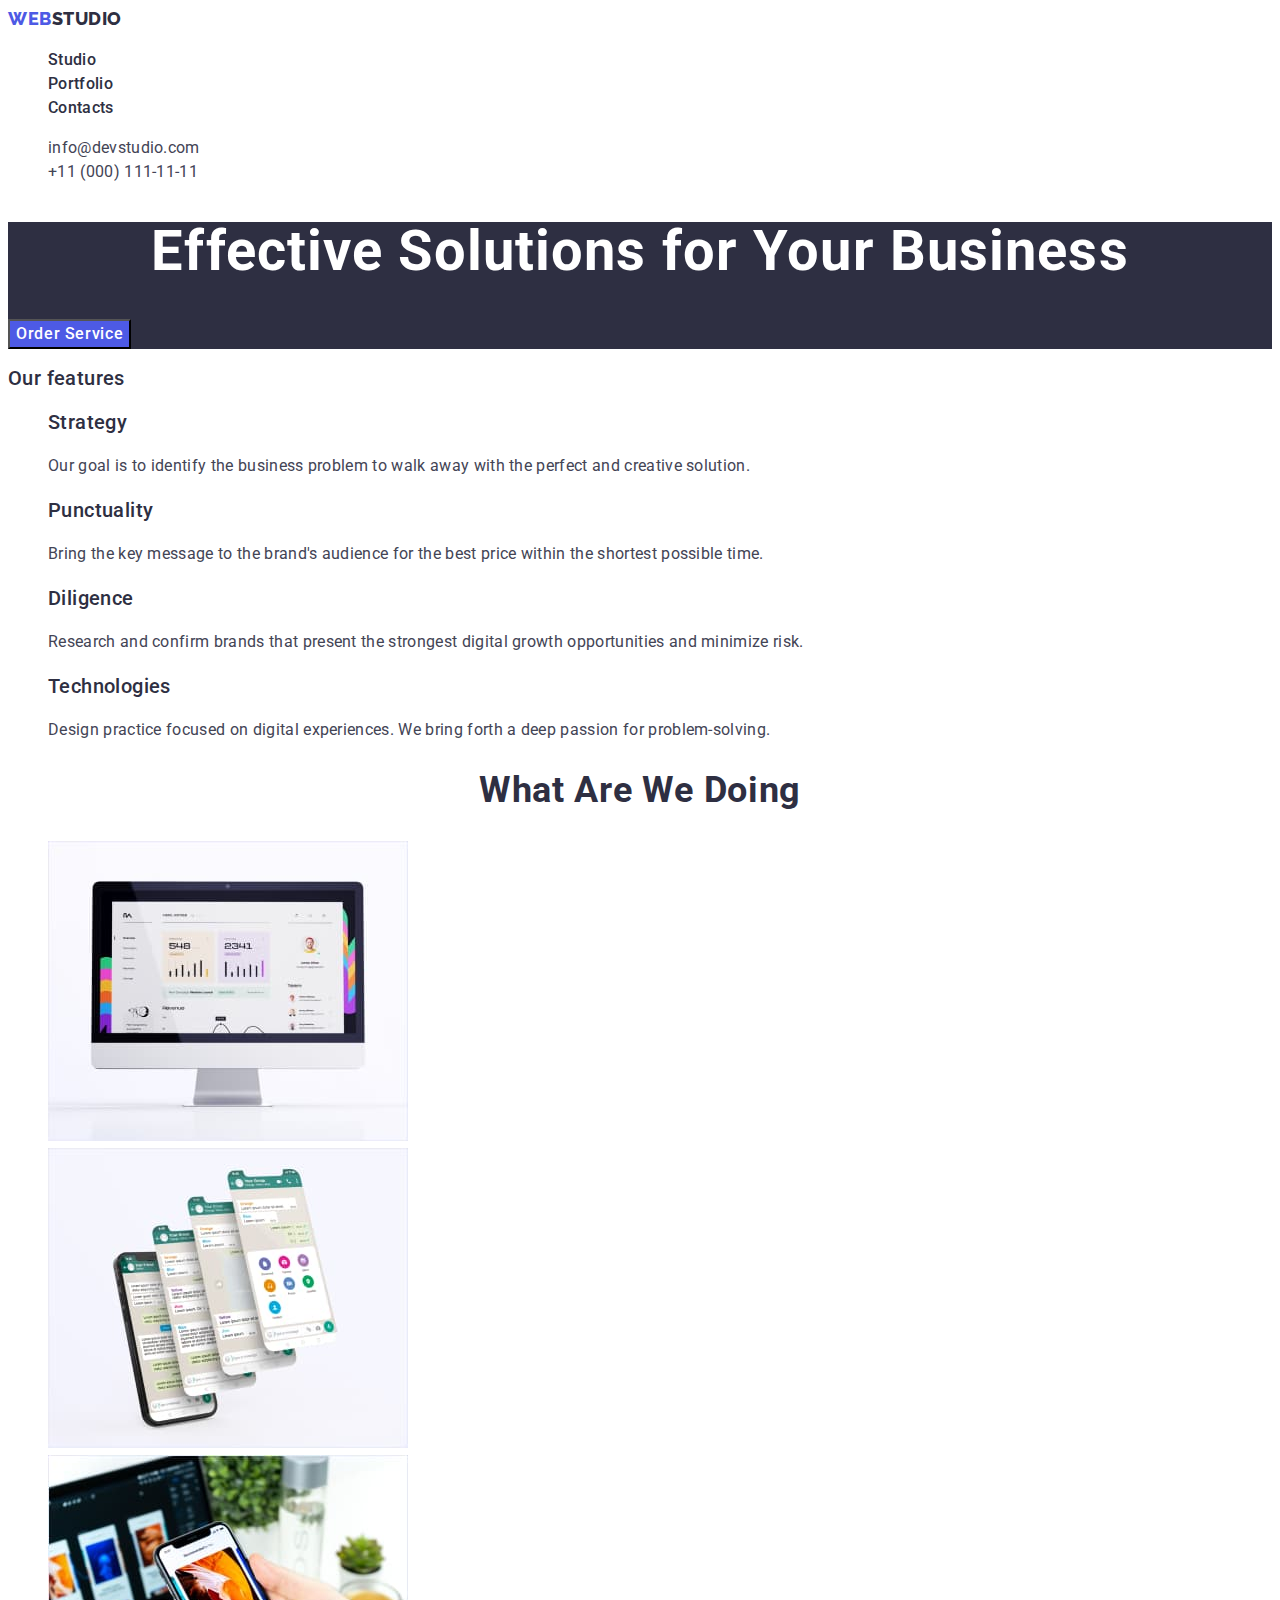
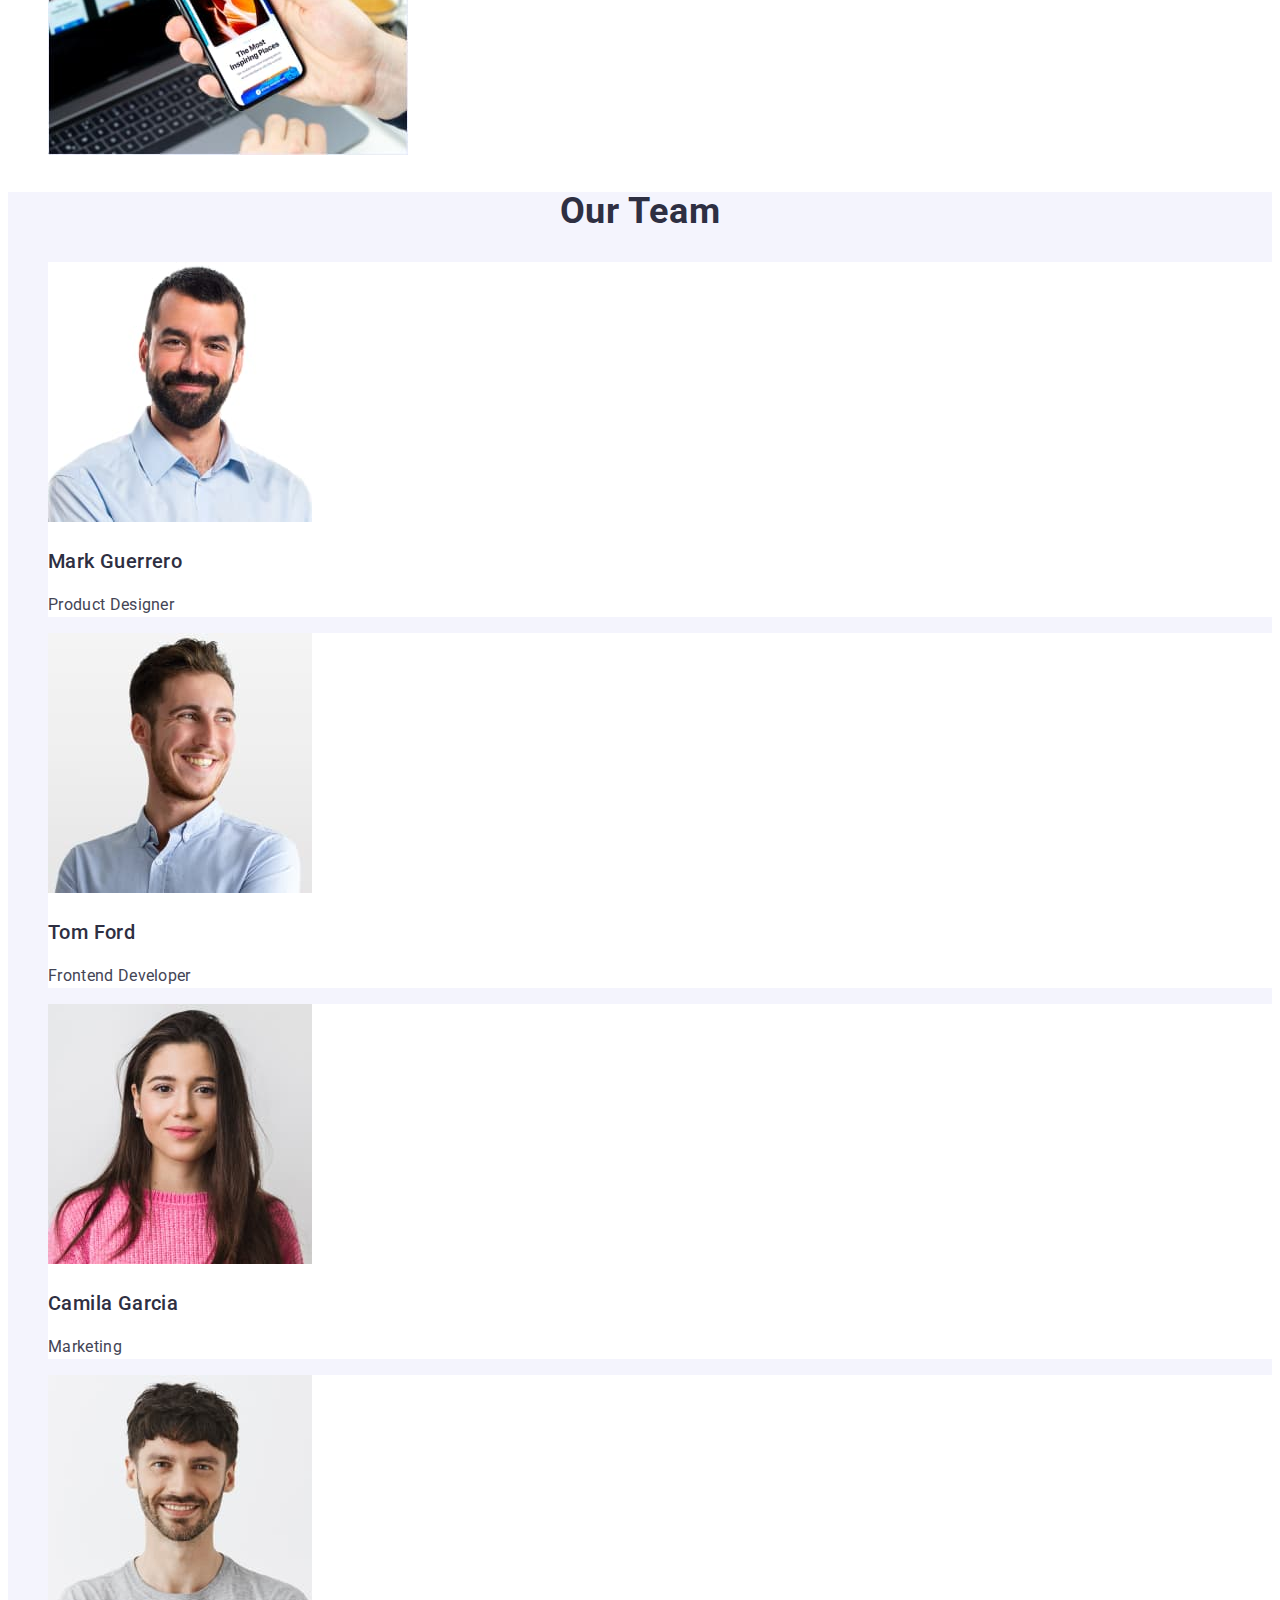
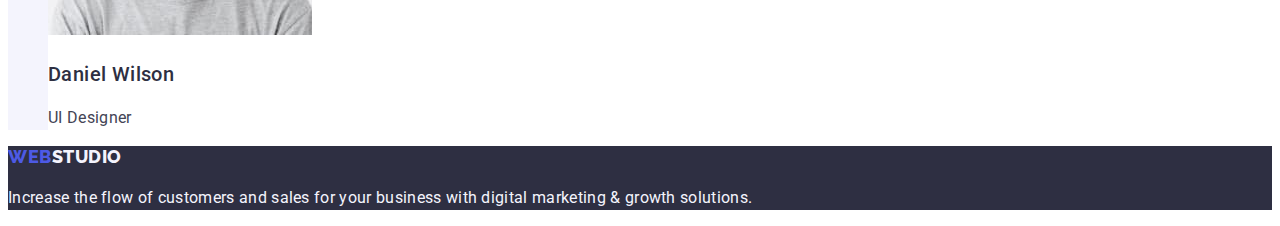
<file: index.html>
<!DOCTYPE html>
<html lang="en">
  <head>
    <link rel="stylesheet" href="./css/styles.css" />
    <link rel="preconnect" href="https://fonts.googleapis.com" />
    <link rel="preconnect" href="https://fonts.gstatic.com" crossorigin />
    <link
      href="https://fonts.googleapis.com/css2?family=Raleway:wght@800&family=Roboto:wght@400;500;700;900&display=swap"
      rel="stylesheet"
    />

    <title>Test</title>
  </head>

  <body class="body">
    <header class="header">
      <nav class="nav">
        <a class="logo link" href="./index.html">Web<span class="dark-studio">Studio</span></a>

        <ul class="list">
          <li><a class="nav-link link" href="./index.html">Studio</a></li>
          <li><a class="nav-link link" href="./portfolio.html">Portfolio</a></li>
          <li><a class="nav-link link" href="">Contacts</a></li>
        </ul>
      </nav>
      <address class="address">
        <ul class="list">
          <li
            ><a class="ad-link link" href="mailto:info@devstudio.com">info@devstudio.com</a><br />
          </li>
          <li><a class="ad-link link" href="tel:+110001111111">+11 (000) 111-11-11</a><br /> </li>
        </ul>
      </address>
    </header>
    <main>
      <section class="section-general">
        <h1 class="general">Effective Solutions for Your Business</h1>
        <button class="general-btn" type="button">Order Service</button>
      </section>
      <section>
        <h2 class="ghost">Our features</h2>
        <ul class="list">
          <li>
            <h3 class="ghost">Strategy</h3>
            <p class="parag">
              Our goal is to identify the business problem to walk away with the perfect and
              creative solution.
            </p>
          </li>
          <li>
            <h3 class="ghost">Punctuality</h3>
            <p class="parag">
              Bring the key message to the brand's audience for the best price within the shortest
              possible time.
            </p>
          </li>
          <li>
            <h3 class="ghost">Diligence</h3>
            <p class="parag">
              Research and confirm brands that present the strongest digital growth opportunities
              and minimize risk.
            </p>
          </li>
          <li>
            <h3 class="ghost">Technologies</h3>
            <p class="parag">
              Design practice focused on digital experiences. We bring forth a deep passion for
              problem-solving.
            </p>
          </li>
        </ul>
      </section>
      <section>
        <h2 class="section-work">What are we doing</h2>

        <ul class="list">
          <li>
            <img src="./images/img1.jpg" width="360" alt="white computer" />
          </li>
          <li>
            <img src="./images/img2.jpg" width="360" alt="Phone developing" />
          </li>
          <li>
            <img src="./images/img3.jpg" width="360" alt="Phone app" />
          </li>
        </ul>
      </section>
      <section class="section-team">
        <h2 class="team">Our Team</h2>
        <ul class="list">
          <li class="team-img" >
            <img src="./images/img01.jpg" width="264" alt="Mark Guerrero" />
            <h3 class="ghost">Mark Guerrero</h3>
            <p class="parag">Product Designer</p>
          </li>

          <li class="team-img" >
            <img src="./images/img02.jpg" width="264" alt="Tom Ford" />
            <h3 class="ghost">Tom Ford</h3>
            <p class="parag">Frontend Developer</p>
          </li>

          <li class="team-img" >
            <img src="./images/img03.jpg" width="264" alt="Camila Garcia" />
            <h3 class="ghost">Camila Garcia</h3>
            <p class="parag">Marketing</p>
          </li>

          <li class="team-img" >
            <img src="./images/img04.jpg" width="264" alt="Daniel Wilson" />
            <h3 class="ghost">Daniel Wilson</h3>
            <p class="parag">UI Designer</p>
          </li>
        </ul>
      </section>
    </main>
    <footer class="footer">
      <a class="logo link" href="./index.html">Web<span class="light-studio">Studio</span></a>
      <p class="p-foot">
        Increase the flow of customers and sales for your business with digital marketing & growth
        solutions.
      </p>
    </footer>
  </body>
</html>
</file>
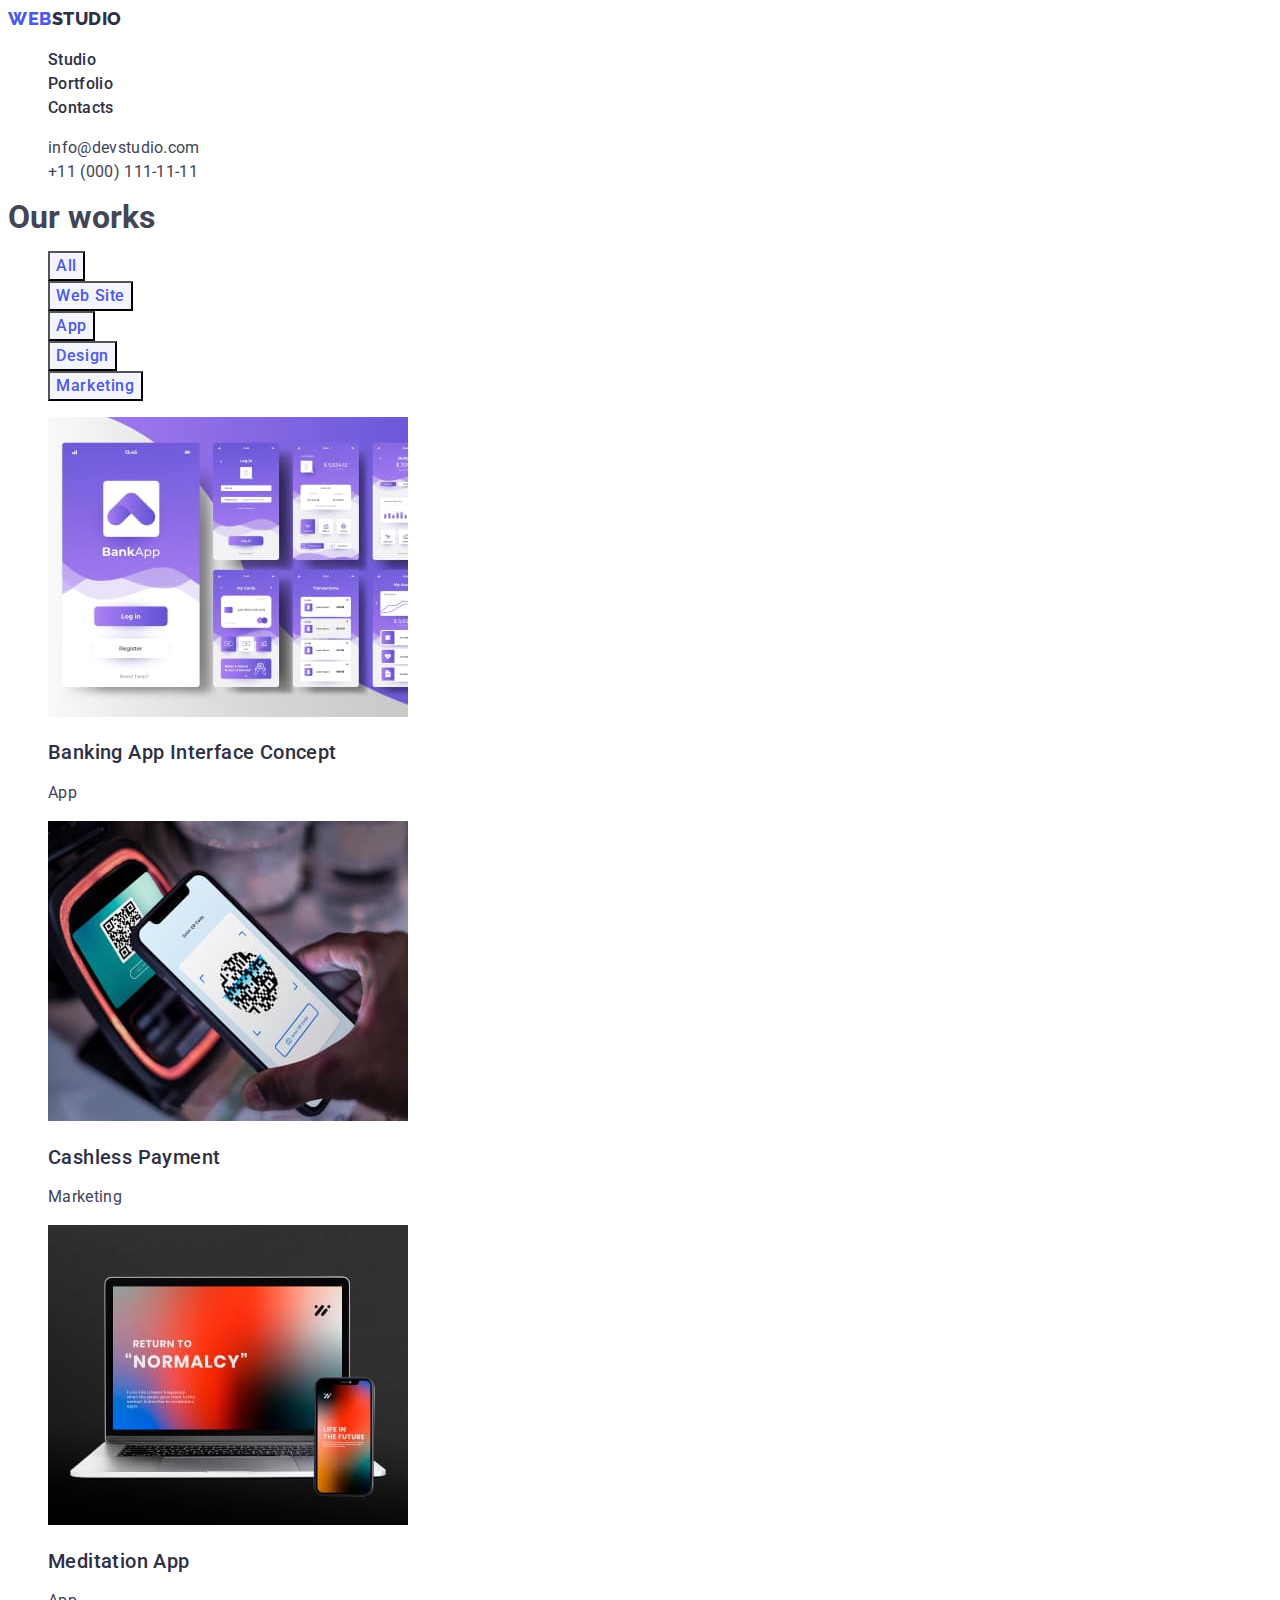
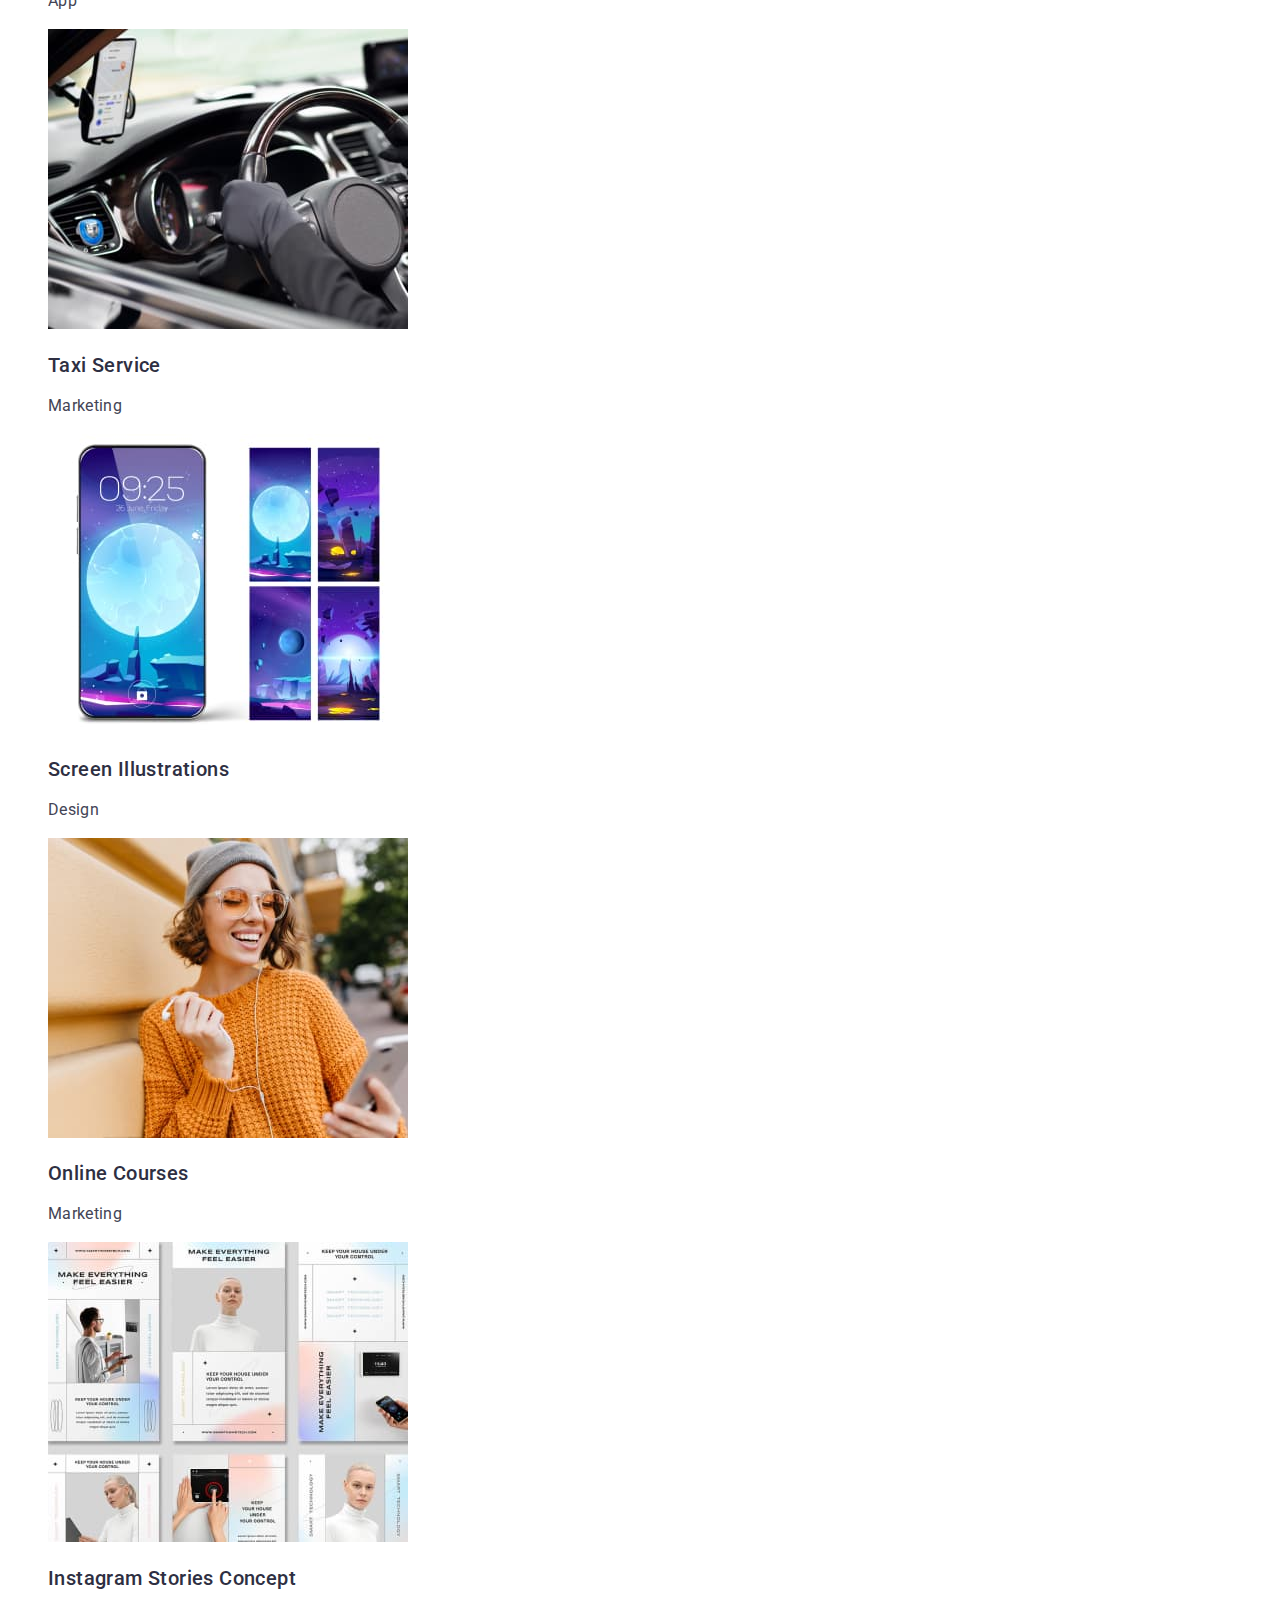
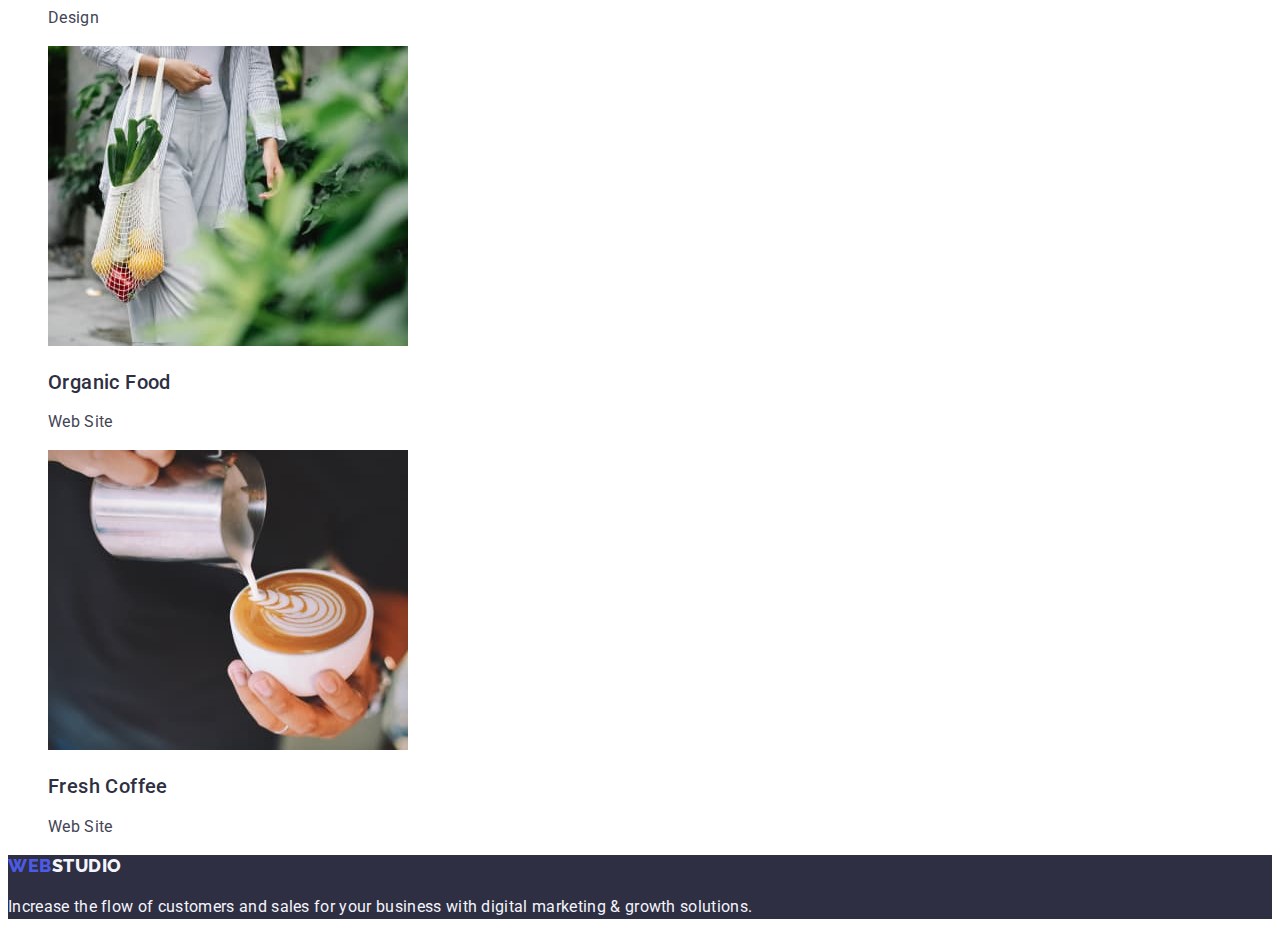
<file: portfolio.html>
<!DOCTYPE html>
<html lang="en">
  <head>
    <link rel="stylesheet" href="./css/styles.css" />
    <link rel="preconnect" href="https://fonts.googleapis.com" />
    <link rel="preconnect" href="https://fonts.gstatic.com" crossorigin />
    <link
      href="https://fonts.googleapis.com/css2?family=Raleway:wght@800&family=Roboto:wght@400;500;700;900&display=swap"
      rel="stylesheet"
    />

    <title>Test</title>
  </head>

  <body class="body">
    <header class="header">
      <nav class="nav">
        <a class="logo link" href="./index.html">Web<span class="dark-studio">Studio</span></a>

        <ul class="list">
          <li><a class="nav-link link" href="./index.html">Studio</a></li>
          <li><a class="nav-link link" href="./portfolio.html">Portfolio</a></li>
          <li><a class="nav-link link" href="">Contacts</a></li>
        </ul>
      </nav>
      <address class="address">
        <ul class="list">
          <li
            ><a class="ad-link link" href="mailto:info@devstudio.com">info@devstudio.com</a><br />
          </li>
          <li><a class="ad-link link" href="tel:+110001111111">+11 (000) 111-11-11</a><br /> </li>
        </ul>
      </address>
    </header>
    <main class="main">
      <section>
        <h1>Our works</h1>
        <ul class="list">
          <li><button class="btn-port" type="button">All</button></li>
          <li><button class="btn-port" type="button">Web Site</button></li>
          <li><button class="btn-port" type="button">App</button></li>
          <li><button class="btn-port" type="button">Design</button></li>
          <li><button class="btn-port" type="button">Marketing</button></li>
        </ul>
        <ul class="list">
          <li
            ><a class="link-img link" href="#/">
              <img src="./images/img11.jpg" width="360" alt="Banking" />
              <h2 class="ghost">Banking App Interface Concept</h2>
              <p class="parag">App</p>
            </a> </li
          ><li
            ><a class="link-img link" href="#/">
              <img src="./images/img12.jpg" width="360" alt="Payment" />
              <h2 class="ghost">Cashless Payment</h2>
              <p class="parag">Marketing</p>
            </a></li
          >
          <li
            ><a class="link-img link" href="#/">
              <img src="./images/img13.jpg" width="360" alt="Meditation App" />
              <h2 class="ghost">Meditation App</h2>
              <p class="parag">App</p>
            </a></li
          >
          <li
            ><a class="link-img link" href="#/">
              <img src="./images/img14.jpg" width="360" alt="Taxi" />
              <h2 class="ghost">Taxi Service</h2>
              <p class="parag">Marketing</p>
            </a></li
          >
          <li
            ><a class="link-img link" href="#/">
              <img src="./images/img15.jpg" width="360" alt="Design screen" />
              <h2 class="ghost">Screen Illustrations</h2>
              <p class="parag">Design</p>
            </a></li
          >
          <li
            ><a class="link-img link" href="#/">
              <img src="./images/img16.jpg" width="360" alt="Girl" />
              <h2 class="ghost">Online Courses</h2>
              <p class="parag">Marketing</p>
            </a></li
          >
          <li
            ><a class="link-img link" href="#/">
              <img src="./images/img17.jpg" width="360" alt="Instagram Design" />
              <h2 class="ghost">Instagram Stories Concept</h2>
              <p class="parag">Design</p>
            </a></li
          >
          <li
            ><a class="link-img link" href="#/">
              <img src="./images/img18.jpg" width="360" alt="Organic Food" />
              <h2 class="ghost">Organic Food</h2>
              <p class="parag">Web Site</p>
            </a></li
          >
          <li
            ><a class="link-img link" href="#/">
              <img src="./images/img19.jpg" width="360" alt="Coffee" />
              <h2 class="ghost">Fresh Coffee</h2>
              <p class="parag">Web Site</p>
            </a></li
          >
        </ul></section
      >
    </main>
    <footer class="footer">
      <a class="logo link" href="./index.html">Web<span class="light-studio">Studio</span></a>
      <p class="p-foot">
        Increase the flow of customers and sales for your business with digital marketing & growth
        solutions.
      </p>
    </footer>
  </body>
</html>
</file>
<file: css/styles.css>
:root {
  --bg-white: #ffffff;
  --bg-black: #2e2f42;
  --bg-team: #f4f4fd;
  --cl-text: #434455;
  --cl-link: #404bbf;
  --cl--btn: #4d5ae5;
  --cl-list: #080808;
  --cl--head: #0a0a0a;
}
.header {
  background-color: var(--bg-white);
  color: var(--color-tx);
}
.nav-link {
  text-decoration: none;
  color: var(--bg-black);
}
.ad-link {
  text-decoration: none;
  color: var(--cl-text);
}
.nav-link:hover,
.nav-link:focus {
  color: var(--cl-link);
}
.ad-link:hover,
.ad-link:focus {
  color: var(--cl-link);
}
.logo {
  font-family: 'Raleway', sans-serif;
  font-weight: 800;
  font-size: 18px;
  line-height: 1.17;
  letter-spacing: 0.03em;
  text-transform: uppercase;
  color: var(--cl--btn);
}
.logo-link {
  text-decoration: none;
}
.dark-studio {
  color: var(--bg-black);
}
.light-studio {
  color: var(--bg-team);
}
.address {
  font-family: 'Roboto';
  font-style: normal;
  font-weight: 400;
  font-size: 16px;
  text-decoration: none;
  color: var(--cl--head);
}
.section-general {
  background-color: var(--bg-black);
}
.general {
  font-family: 'Roboto';
  font-style: 'Bold';
  font-size: 56px;
  text-align: center;
  line-height: 1.07;
  letter-spacing: 0.02em;
  color: var(--bg-white);
}
.general-btn {
  font-family: 'Roboto', sans-serif;
  font-weight: 500;
  font-size: 16px;
  line-height: 24px;
  letter-spacing: 0.04em;
  cursor: pointer;
  color: var(--bg-white);
  background-color: var(--cl--btn);
}
.general-btn:hover,
.general-btn:focus,
.btn-port:hover,
.btn-port:focus {
  background-color: var(--cl-link);
  color: var(--bg-white);
}
.btn-port {
  cursor: pointer;
  font-family: 'Roboto', sans-serif;
  font-weight: 500;
  font-size: 16px;
  line-height: 1.5;
  letter-spacing: 0.04em;
  color: var(--cl--btn);
  background-color: var(--bg-team);
}
.section-portfolio {
  color: var(--bg-black);
}
.footer {
  background-color: var(--bg-black);
  font-family: 'Roboto', sans-serif;
  font-size: 16px;
  color: var(--bg-team);
  letter-spacing: 0.03em;
}
.p-foot {
  line-height: 1.5;
  letter-spacing: 0.02em;
  color: var(--bg-team);
}
.nav {
  color: rgba(0, 0, 0, 0.25);
  font-weight: 500;
  letter-spacing: 0.02em;
}

.header-list {
  list-style-type: none;
  color: var(--cl--head);
}
.link {
  text-decoration: none;
}
.address {
  font-size: 16px;
  color: var(--cl-text);
  line-height: 1.5;
  letter-spacing: 0.02em;
}
.address-list {
  list-style-type: none;
  color: var(--cl-text);
}
.list {
  list-style-type: none;
  color: var(--cl-list);
}
.body {
  font-family: 'Roboto', sans-serif;
  color: var(--cl-text);
  background-color: var(--bg-white);
  font-weight: 'Regular';
  font-size: 16px;
  line-height: 24px;
  letter-spacing: 2%;
}
.ghost {
  font-weight: 500;
  font-size: 20px;
  line-height: 1.2;
  letter-spacing: 0.02em;
  color: var(--bg-black);
}
.parag {
  font-size: 16px;
  line-height: 1.5;
  letter-spacing: 0.02em;
  color: var(--cl-text);
}
.section-work {
  font-size: 36px;
  line-height: 1.11;
  text-align: center;
  letter-spacing: 0.02em;
  text-transform: capitalize;
  color: var(--bg-black);
}
.section-team {
  background-color: var(--bg-team);
}
.team {
  font-size: 36px;
  line-height: 1.11;
  text-align: center;
  letter-spacing: 0.02em;
  text-transform: capitalize;
  color: var(--bg-black);
}
.link-img {
  text-decoration: none;
}
.team-img {
  background-color: var(--bg-white);
}
</file>
